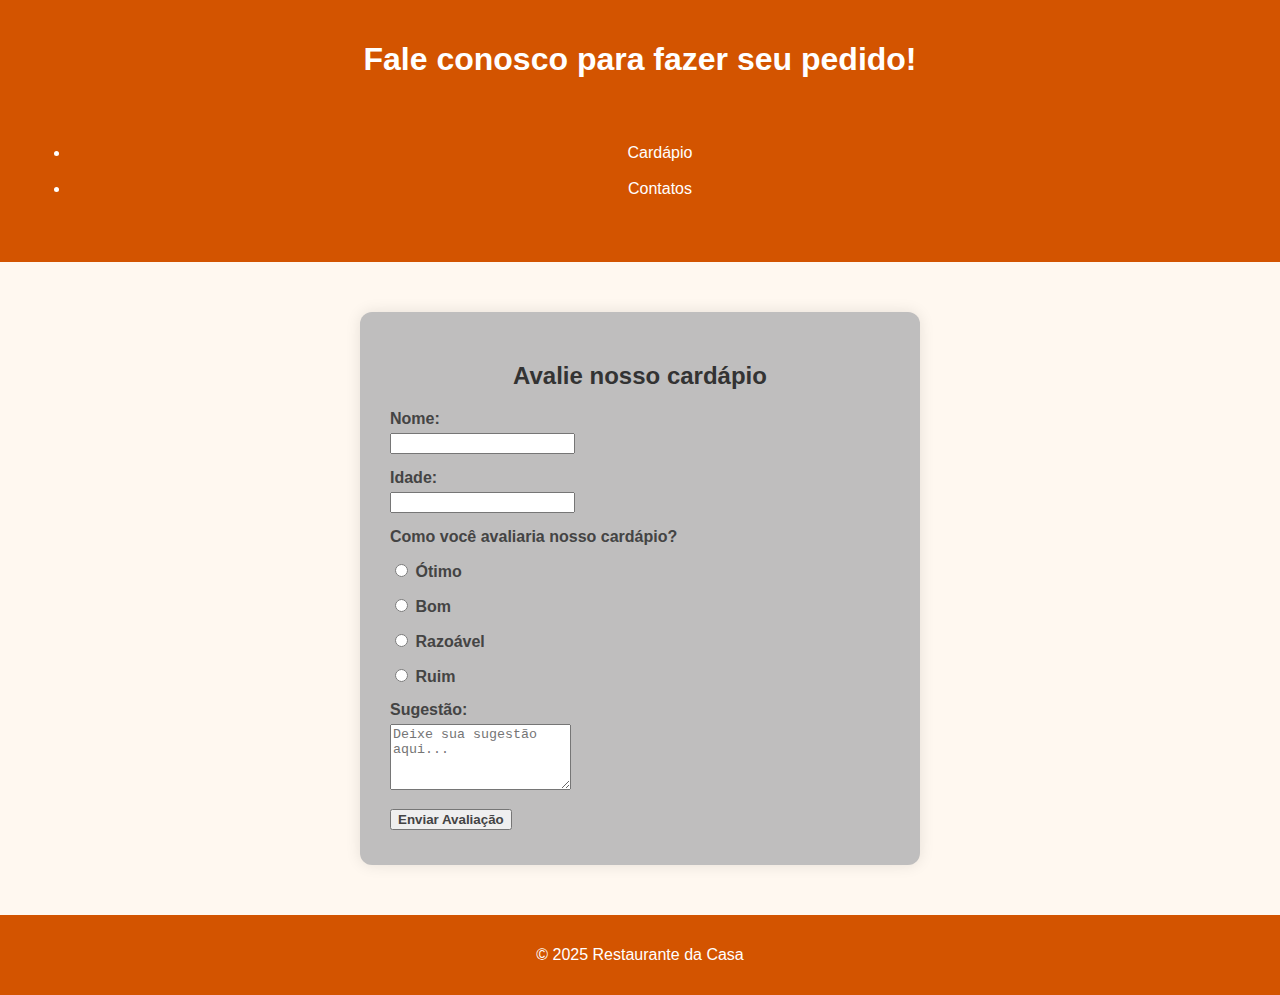
<file: contato.html>
<!DOCTYPE html>
<html lang="pt-br">
<head>
    <meta charset="UTF-8">
    <meta name="viewport" content="width=device-width, initial-scale=1.0">
    <link rel="stylesheet" href="style.css">
    <title>Contatos</title>
</head>

<header>
    <h1>Fale conosco para fazer seu pedido!</h1>
    <nav>
      <ul>
        <a href="index.html"><li>Cardápio</li></a>
        <a href="contato.html"><li>Contatos</li></a>
      </ul>
    </nav>
</header>
<body>
    <section class="avaliacao">
  <h2>Avalie nosso cardápio</h2>
  
    <label for="nome">Nome:</label>
    <input type="text" id="nome" name="nome" required>

    <label for="idade">Idade:</label>
    <input type="number" id="idade" name="idade" required>

    <p>Como você avaliaria nosso cardápio?</p>
    <div class="avaliacao-opcoes">
      <label><input type="radio" name="avaliacao" value="ótimo" required> Ótimo</label>
      <label><input type="radio" name="avaliacao" value="bom"> Bom</label>
      <label><input type="radio" name="avaliacao" value="razoável"> Razoável</label>
      <label><input type="radio" name="avaliacao" value="ruim"> Ruim</label>
    </div>

    <label for="sugestao">Sugestão:</label>
    <textarea id="sugestao" name="sugestao" rows="4" placeholder="Deixe sua sugestão aqui..."></textarea>

    <button type="submit">Enviar Avaliação</button>
  </form>
</section>

   
</body>

 <footer>
    <p>&copy; 2025 Restaurante da Casa</p>
  </footer>
</body>

</html>
</file>
<file: style.css>
/* Estilos Básicos */
body {
  font-family: Arial, sans-serif;
  margin: 0;
  background-color: #fff8f0;
}

header {
  background-color: #d35400;
  color: white;
  padding: 20px;
  text-align: center;
}

nav {
  padding: 10px;
}

nav a {
  color: white;
  margin: 0 15px;
  text-decoration: none;
}

nav a:hover {
  text-decoration: underline;
}

main {
  padding: 20px;
  max-width: 800px;
  margin: 0 auto;
}

.categoria {
  margin-bottom: 30px;
  background-color: #ffe3cd;
  padding: 15px;
  border-radius: 10px;
}

.categoria h2 {
  color: #d35400;
  border-bottom: 2px solid #d35400;
  padding-bottom: 5px;
}

.item {
  display: flex;
  margin-bottom: 20px;
}

.item img {
  width: 100px;
  height: 100px;
  margin-right: 15px;
  border-radius: 5px;
}

.item h3 {
  color: #c0392b;
  margin: 0 0 5px 0;
}

.item p {
  margin: 0 0 5px 0;
  color: #555;
}

.item span {
  color: #27ae60;
  font-weight: bold;
}

footer {
  text-align: center;
  padding: 15px;
  background-color: #d35400;
  color: white;
}

/* Seção de avaliação (mantive seu código original) */
.avaliacao {
  width: 500px;
  margin: 50px auto;
  background-color: #bfbebe;
  padding: 30px;
  border-radius: 12px;
  box-shadow: 0 0 15px rgba(0, 0, 0, 0.1);
  font-family: Arial, sans-serif;
}

.avaliacao h2 {
  text-align: center;
  color: #333;
  margin-bottom: 20px;
}

.avaliacao label,
.avaliacao p, button {
  display: block;
  margin-top: 15px;
  margin-bottom: 5px;
  color: #444;
  font-weight: bold;
}
</file>
